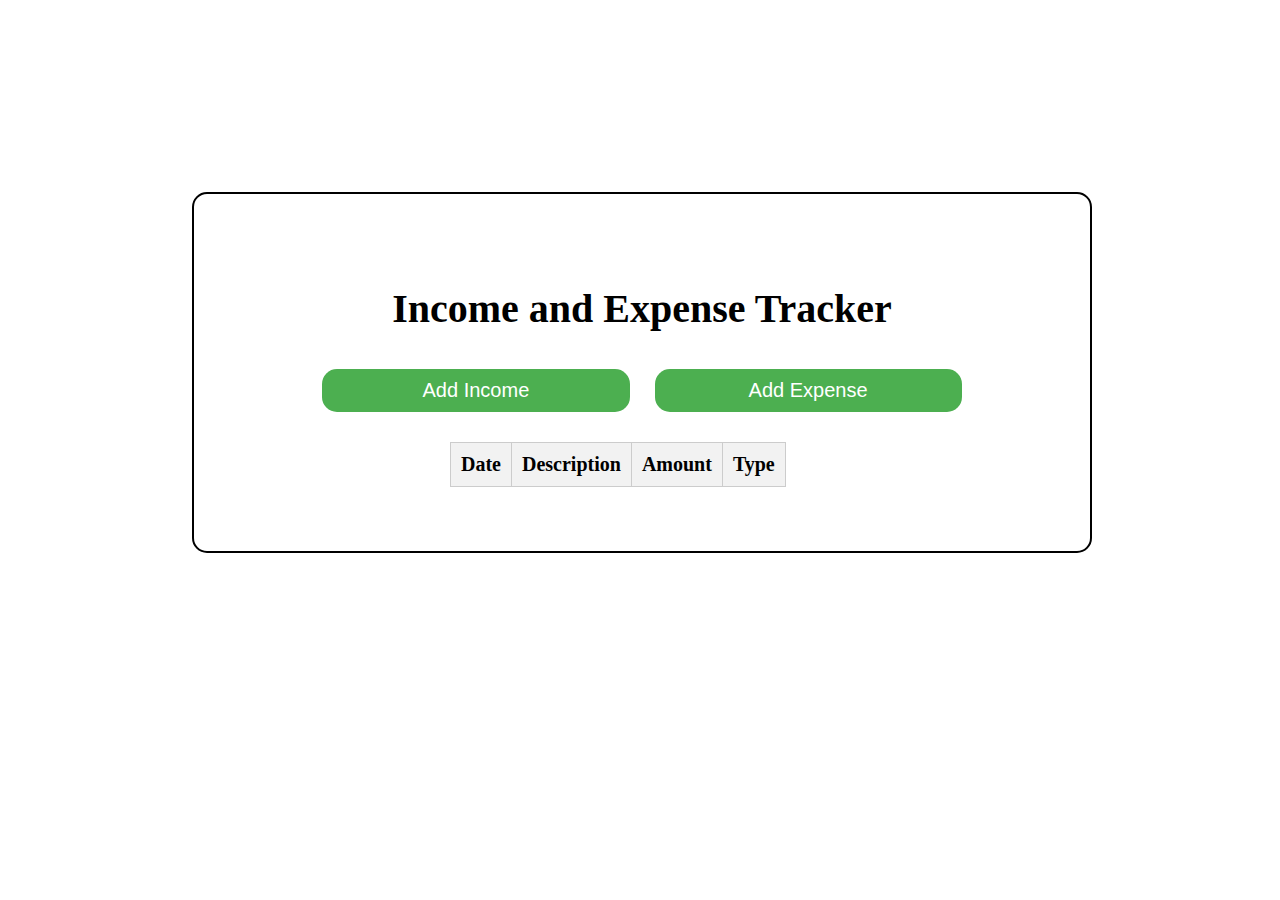
<file: index.html>
<!DOCTYPE html>
<html>
<head>
  <title>Income and Expense Tracker</title>
  <link rel="stylesheet" type="text/css" href="./style.css">
</head>
<body>
  <h1>Income and Expense Tracker</h1>
  <div id="remainingBalance"></div>
  <button id="addIncomeButton" onclick="openPopup('income')" style="width: 40%; display: inline-block; border-radius: inherit;">Add Income </button>
  <button id="addExpenseButton" onclick="openPopup('expense')" style="width: 40%; display: inline-block;border-radius: inherit;">Add Expense</button>

  <div id="popupContainer">
    <div id="popupForm">
      <h2 id="popupTitle"></h2>
      <form id="transactionForm">
        <input type="date" id="transactionDate" placeholder="Date"required>
        <br>
        <input type="text" id="transactionDesc" placeholder="Description"required>
        <br>
        <input type="number" id="transactionAmount" placeholder="Amount"required>
        <br>
        <button class="Submit" type="submit">Submit</button>
      </form>
    </div>
  </div>

  <table id="transactionTable">
    <thead>
      <tr>
        <th>Date</th>
        <th>Description</th>
        <th>Amount</th>
        <th>Type</th>
      </tr>
    </thead>
    <tbody id="transactionTableBody"></tbody>
  </table>
<script src="./app.js"></script>
</body>
</html>
</file>
<file: style.css>
body{
  width: 60%;
  text-align: center;
  border: 2px solid;
  border-radius: 15px;
  padding: 5%;
  margin: 15%;
  font-size: 20px;
}
#popupContainer {
  display: none;
  position: fixed;
  top: 0;
  left: 0;
  width: 100%;
  height: 100%;
  background-color: rgba(0, 0, 0, 0.5);
}
#popupForm {
  position: absolute;
  top: 50%;
  left: 50%;
  transform: translate(-50%, -50%);
  background-color: #f2f2f2;
  border-radius: 5px;
  display: flex;
  flex-direction: column;
  align-items: center;
  justify-content: center;
  font-size: x-large;
  padding: 2%;
  width: 50%;
}
#transactionTable {
  margin-top: 20px;
  margin-left: 25%;
  font-size: 20px;
  border-collapse: collapse;
}

#transactionTable th,
#transactionTable td {
  padding: 10px;
  border: 1px solid #ccc;
}

#transactionTable th {
  background-color: #f2f2f2;
}

#addIncomeButton,
#addExpenseButton {
  padding: 10px;
  background-color: #4CAF50;
  color: #fff;
  border: none;
  cursor: pointer;
  font-size: 20px;
  margin: 10px
}
#remainingBalance {
  margin: 20px;
  font-weight: bold;
}
.Submit{
  width: 100%;
  padding: 10px;
  background-color: #4CAF50;
  color: #fff;
  border: none;
  cursor: pointer;
  border-radius: 5%;
  font-size: large;
}
#transactionDate, #transactionAmount, #transactionDesc{
  width: 450px;
  padding: 10px;
  margin-bottom: 10px;
  box-sizing: border-box;
  border-radius: 5px;
  font-size: large;
}
</file>
